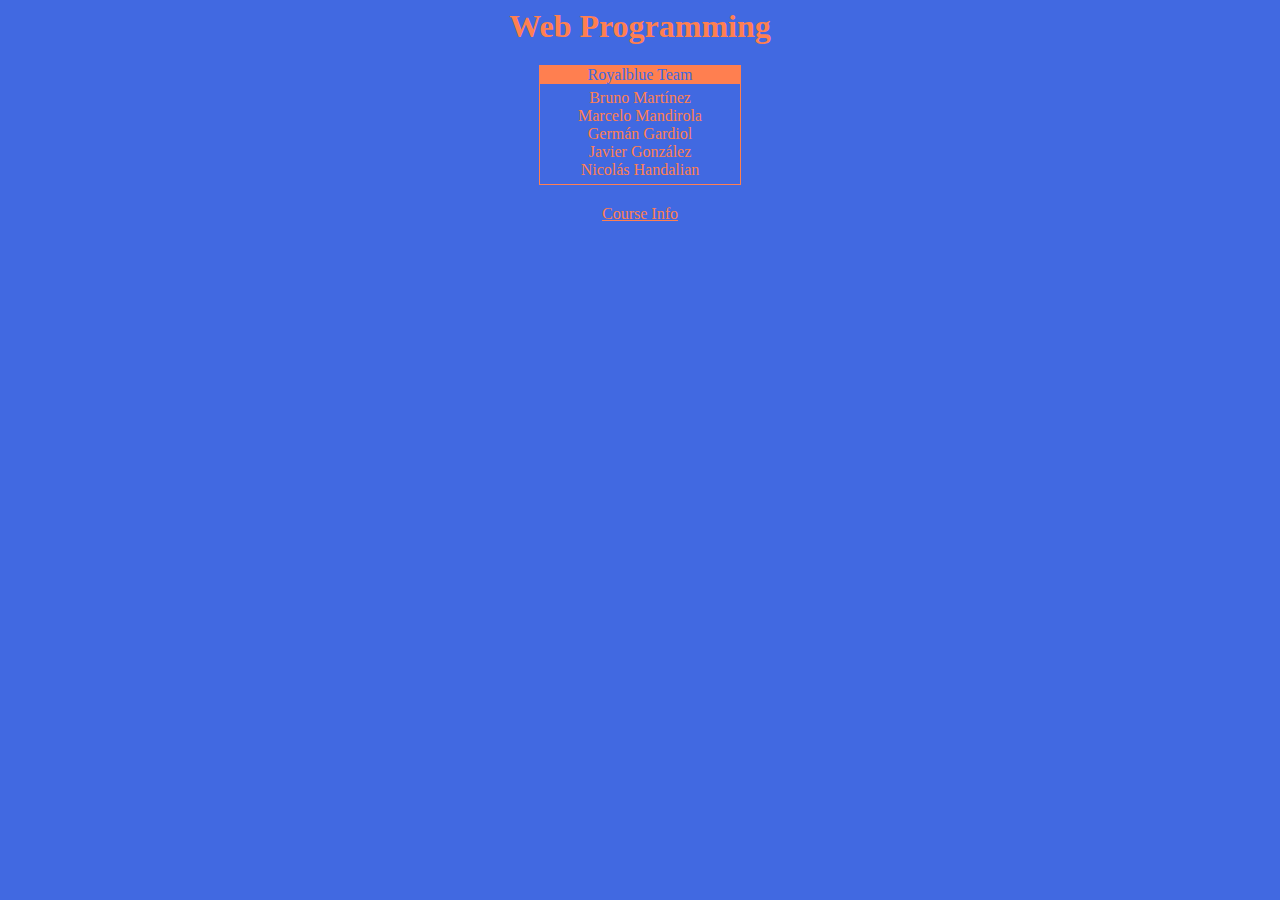
<file: index.html>
<!DOCTYPE html>
<html>

<head>
    <meta charset="utf-8">
    <title>Web programming</title>
    <link rel="stylesheet" type="text/css" href="styles.css">
</head>

<body>

    <h1>Web Programming</h1>

    <div>
        <span> Royalblue Team</span>
        <p>
            Bruno Martínez
            <br/> Marcelo Mandirola
            <br/> Germán Gardiol
            <br/> Javier González
            <br/> Nicolás Handalian
        </p>
    </div>
    <a href="#"> Course Info</a>



</body>

</html>
</file>
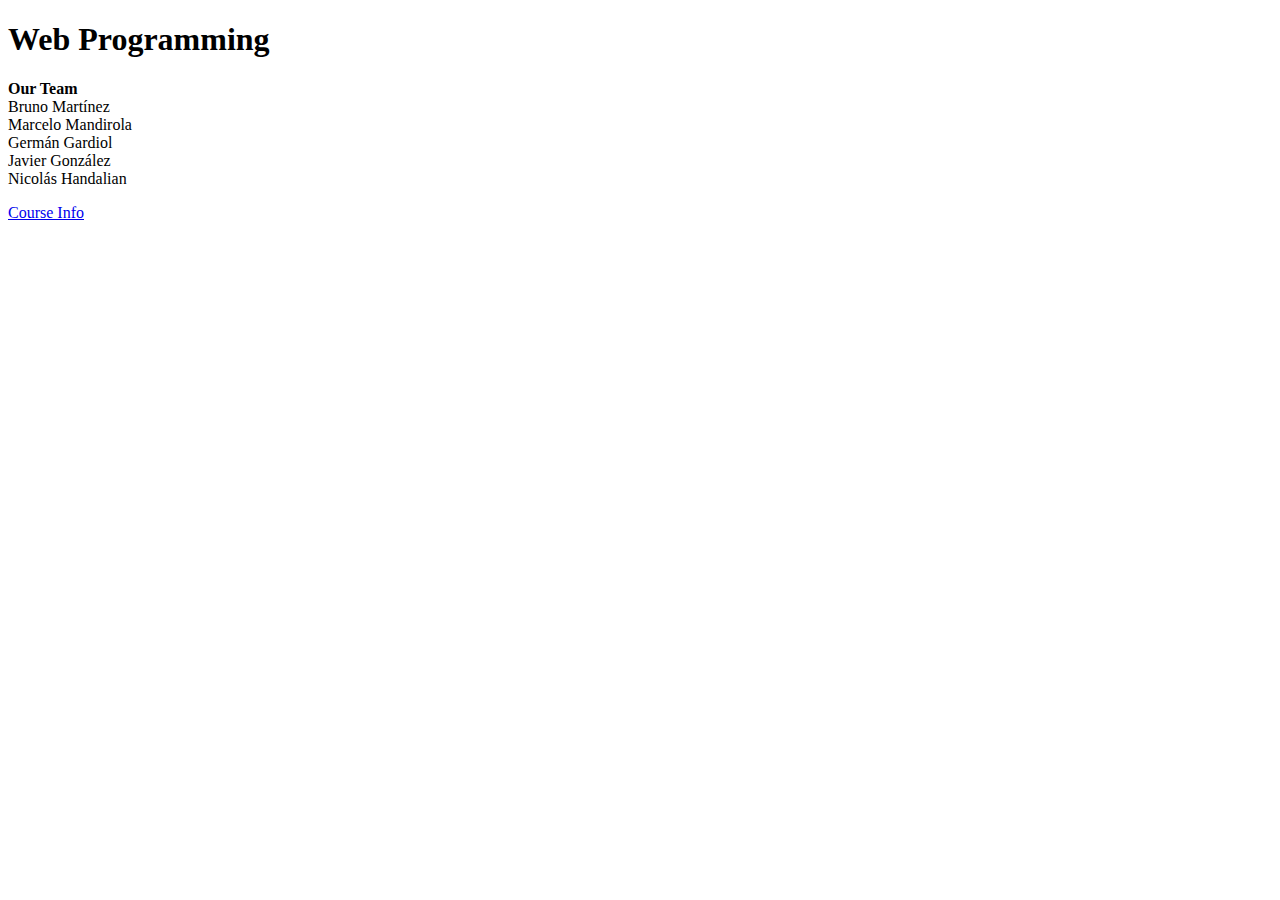
<file: primerPrueba.html>
<!DOCTYPE html>
<html>

<head>
    <meta charset="utf-8">
    <title>Web programming</title>
</head>

<body>

    <h1>Web Programming</h1>
    <p>
        <strong> Our Team</strong>
        <br/> Bruno Martínez
        <br/> Marcelo Mandirola
        <br/> Germán Gardiol
        <br/> Javier González
        <br/> Nicolás Handalian

    </p>
    <p>
        <a href="#"> Course Info</a>
    </p>


</body>

</html>
</file>
<file: styles.css>
body {
  background-color: royalblue;
  color: coral;
  text-align: center;
}
h1 {
  margin: auto auto 0 auto;
}
div {
  border: coral solid 1px;
  display: inline-block;
  margin: 20px 0 20px 0;
  width: 200px;
}

p {
  padding: 5px;
  margin: 0 auto 0 auto;
}
span {
  background-color: coral;
  color: royalblue;
  display: block;
}

a {
  color: coral;
  display: block;
}
</file>
